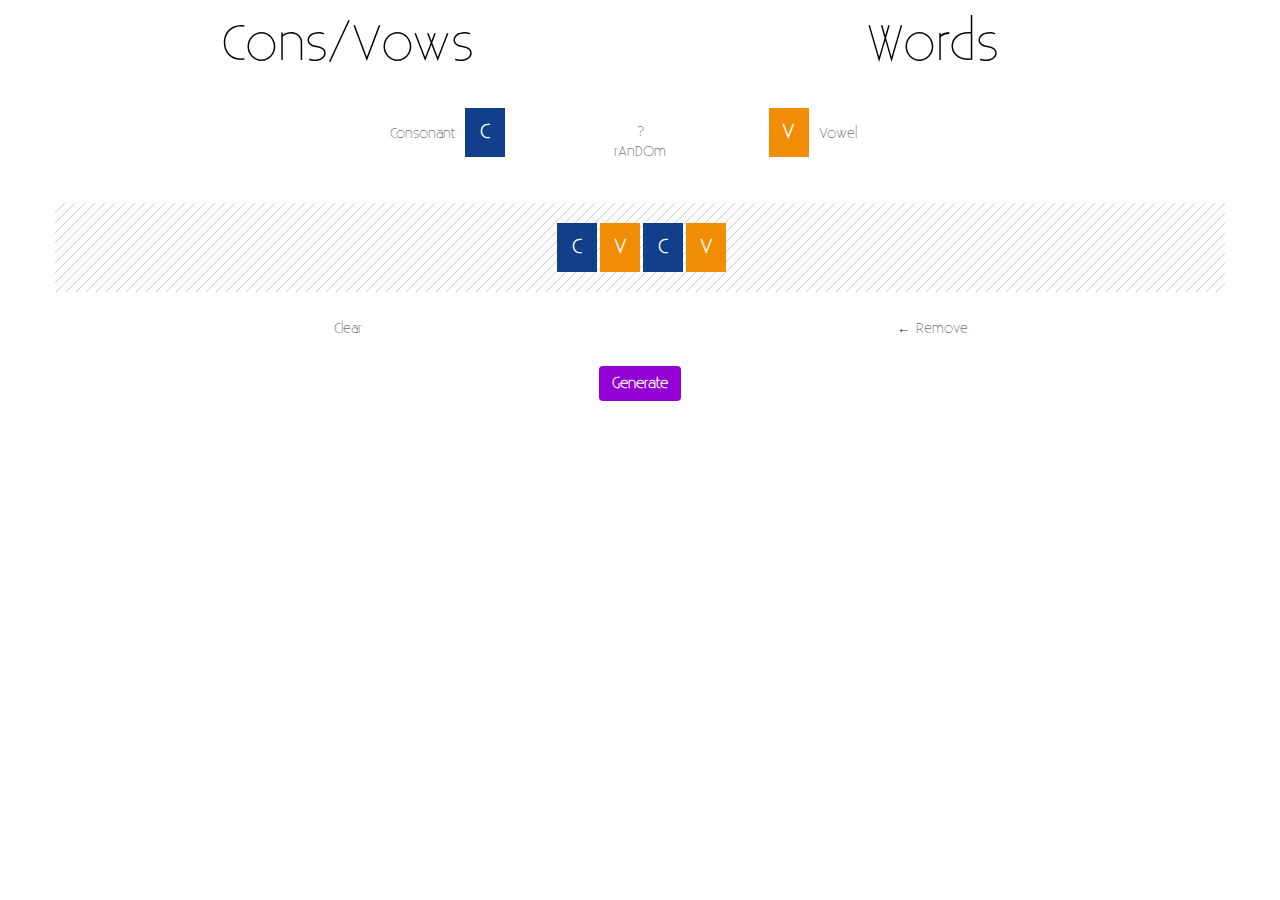
<file: index.html>
<!DOCTYPE html>
<html ng-app="namegen">

<head>
    <title>NameGen</title>
    <meta charset="UTF-8">
    <meta name="viewport" content="width=device-width, initial-scale=1.0">
    
    <link rel="stylesheet" href="bower_components/bootstrap/dist/css/bootstrap.min.css"/>
    <link rel="stylesheet" href="bower_components/bootstrap/dist/css/bootstrap-theme.min.css"    />
    <link rel="stylesheet" href="css/style.css"/>
    
    <script src="bower_components/angular/angular.min.js"></script>
    <script src="bower_components/angular-route/angular-route.min.js"></script>
    <script src="bower_components/angular-bootstrap/ui-bootstrap.min.js"></script>
    
    
    <script src="js/words.js"></script>
    <script src="js/app.js"></script>
    
</head>

<body>
    <div ng-view=""></div>
</body>

</html>
</file>
<file: css/style.css>
@font-face {
    font-family: existence;
    src: url(../fonts/Existence-Light.otf);
}

@font-face {
    font-family: capsula;
    src: url(../fonts/Capsuula.ttf);
}

* {
    font-family: existence;
}

.row {
    padding: 10px 0;
}

/*[data-uri]*/
.showOutput {
    text-align: center;
    background:url(
        [data-uri]
        
    ) repeat;
    padding: 20px;
}

.showGenerated {
    text-align: center;
    overflow-x: auto;
    overflow-y: hidden;
    font-size: 50px;
}

.btn {
    background-color: #eee;
}

.entBtn {
    background-color: #fff;
    width: 100%;
    text-align: left;
}

.entBtnRight {
    background-color: #fff;
    width: 100%;
    text-align: right;
}

.entBtn:hover,
.entBtnRight:hover {
    background-color: #eee;
    width: 100%;
}

.genBtn,
.genBtn:focus,
.genBtn:hover {
    background-color: darkviolet;
    color: white;
    font-weight: bolder;
    font-size: 15px;
}

.rndBtn {
    text-align: center;
    padding: 20px;
}

.white {
    background-color: white;
}

a {
    text-decoration: none;
    color: black;
    font-size: 50px;
}

.ent {
    font-weight: bolder;
    padding: 10px;
    font-size: 20px;
    margin-left: 3px;
    width: 40px;
    display: inline-block;
    text-align: center;
}

.entRight {
    font-weight: bolder;
    padding: 10px;
    font-size: 20px;
    margin-left: 10px;
    width: 40px;
    display: inline-block;
    text-align: center;
}

.cmd {
    margin-right: 10px;
}

.j {
    background-color: #61AE24;
    color: white;
}

.a {
    background-color: #E54028;
    color: white;
}

.n {
    background-color: #D0D102;
    color: white;
}

.r {
    background-color: #616161;
    color: white;
}

.p {
    background-color: #00A1CB;
    color: white;
}

.c {
    background-color: #113F8C;
    color: white;
}

.v {
    background-color: #F18D05;
    color: white;
}
</file>
